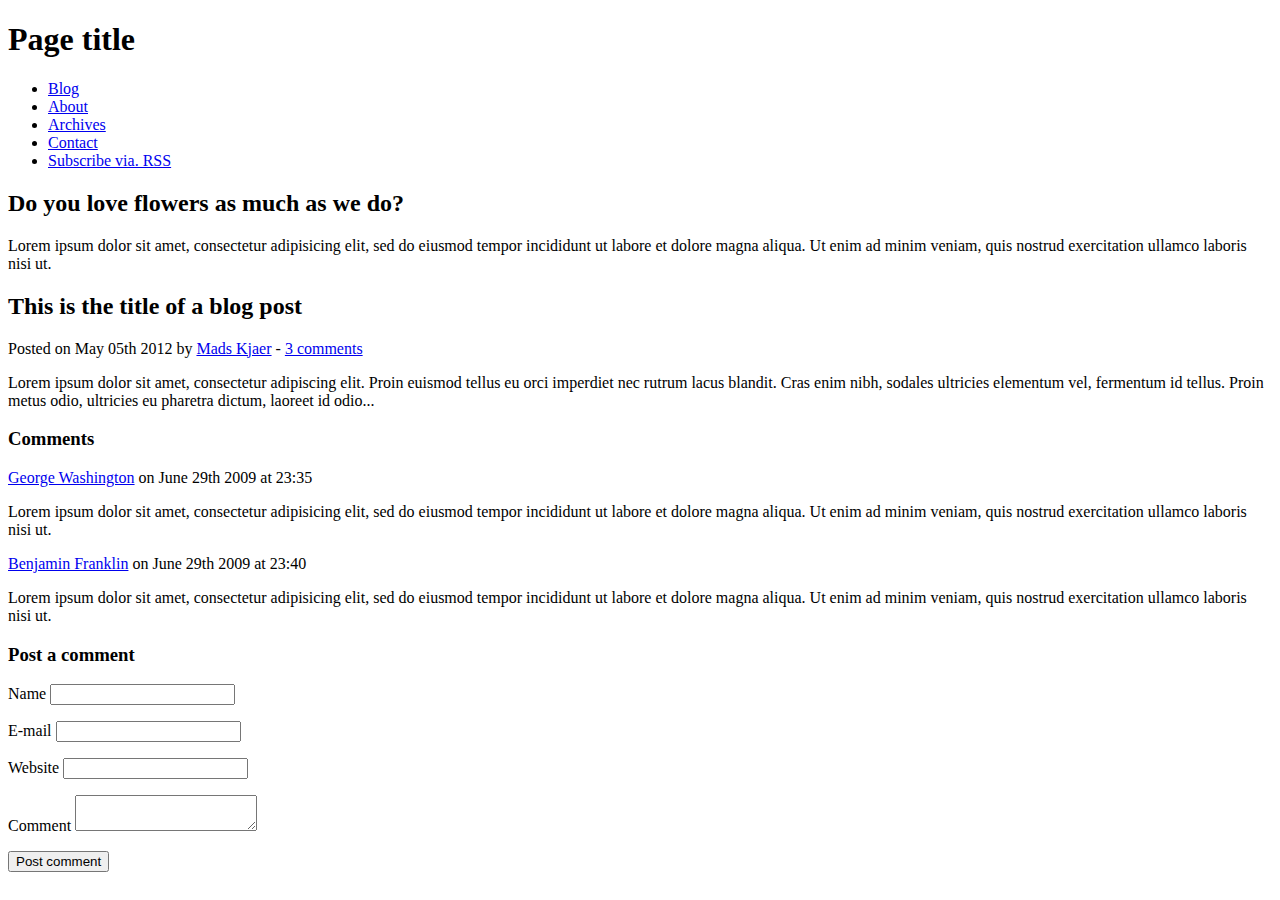
<file: blog/index.html>
<!doctype html>
<html>
<head>
	<title>Page title</title>
</head>
<body>
	<header>
		<h1>Page title</h1>
	</header>
	<nav>
		<!-- Navigation -->
		<ul>
			<li><a href="#">Blog</a></li>
			<li><a href="#">About</a></li>
			<li><a href="#">Archives</a></li>
			<li><a href="#">Contact</a></li>
			<li class="subscribe"><a href="#">Subscribe via. RSS</a></li>
		</ul>
	</nav>
	<section id="intro">
		<!-- Introduction -->
		<header>
			<h2>Do you love flowers as much as we do?</h2>
		</header>
		<p>Lorem ipsum dolor sit amet, consectetur adipisicing elit, sed do eiusmod tempor incididunt ut labore et dolore magna aliqua. Ut enim ad minim veniam, quis nostrud exercitation ullamco laboris nisi ut.</p>

	</section>
	<section>
		<!-- Main content area -->
		<article class="blogPost">
			<header>
				<h2>This is the title of a blog post</h2>
				<p>Posted on <time datetime="2012-05-29T23:31:45+03:00">May 05th 2012</time> by <a href="#">Mads Kjaer</a> - <a href="#comments">3 comments</a></p>
			</header>
			<p>Lorem ipsum dolor sit amet, consectetur adipiscing elit. Proin euismod tellus eu orci imperdiet nec rutrum lacus blandit. Cras enim nibh, sodales ultricies elementum vel, fermentum id tellus. Proin metus odio, ultricies eu pharetra dictum, laoreet id odio...</p>
		</article>
	</section>
	<section id="comments">
		<header>
			<h3>Comments</h3>
		</header>
		<article>
			<header>
				<a href="#">George Washington</a> on <time datetime="2009-06-29T23:35:20+01:00">June 29th 2009 at 23:35</time>
			</header>
			<p>Lorem ipsum dolor sit amet, consectetur adipisicing elit, sed do eiusmod tempor incididunt ut labore et dolore magna aliqua. Ut enim ad minim veniam, quis nostrud exercitation ullamco laboris nisi ut.</p>
		</article>
		<article>
			<header>
				<a href="#">Benjamin Franklin</a> on <time datetime="2009-06-29T23:40:09+01:00">June 29th 2009 at 23:40</time>
			</header>
			<p>Lorem ipsum dolor sit amet, consectetur adipisicing elit, sed do eiusmod tempor incididunt ut labore et dolore magna aliqua. Ut enim ad minim veniam, quis nostrud exercitation ullamco laboris nisi ut.</p>
		</article>
	</section>
	<aside>
		<!-- Sidebar -->
		<form action="#" method="post">
			<h3>Post a comment</h3>
			<p>
				<label for="name">Name</label>
				<input name="name" id="name" type="text" required />
			</p>
			<p>
				<label for="email">E-mail</label>
				<input name="email" id="email" type="email" required />
			</p>
			<p>
				<label for="website">Website</label>
				<input name="website" id="website" type="url" />
			</p>
			<p>
				<label for="comment">Comment</label>
				<textarea name="comment" id="comment" required></textarea>
			</p>
			<p><input type="submit" value="Post comment" /></p>
		</form>

	</aside>
	<footer>
		<!-- Footer -->
	</footer>

</body>
</html>
</file>
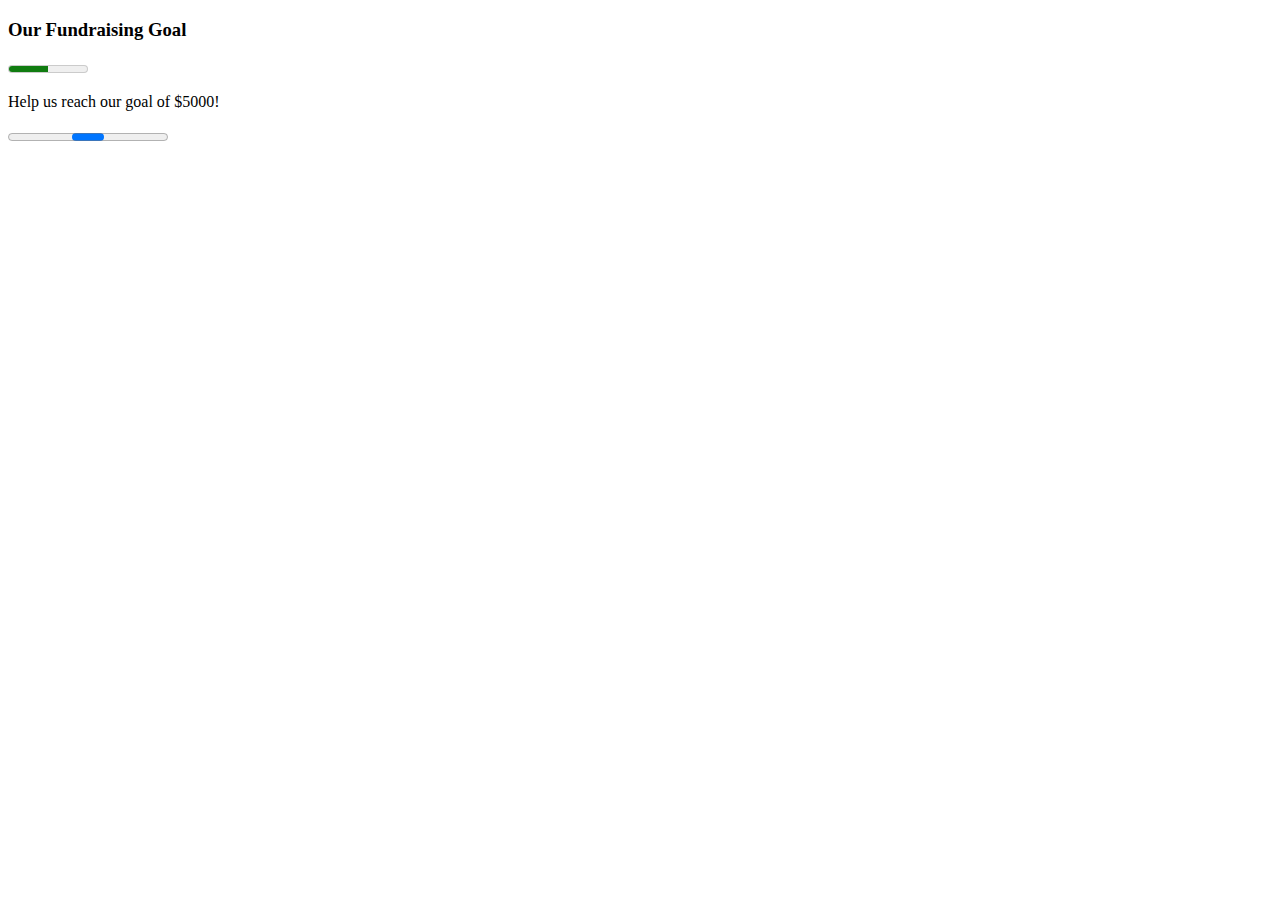
<file: meter.html>
<!doctype html>
<header>
</header>
<body>
<section id="pledge">
<header>
<h3>Our Fundraising Goal</h3>
</header>
<meter title="USD" id="pledge_goal"
value="2500" min="0" max="5000" >
$2500.00
</meter>
<p>Help us reach our goal of $5000!</p>
</section>
<progress id="progressbar" max=100><span>0</span>%</progress>
</body>
</file>
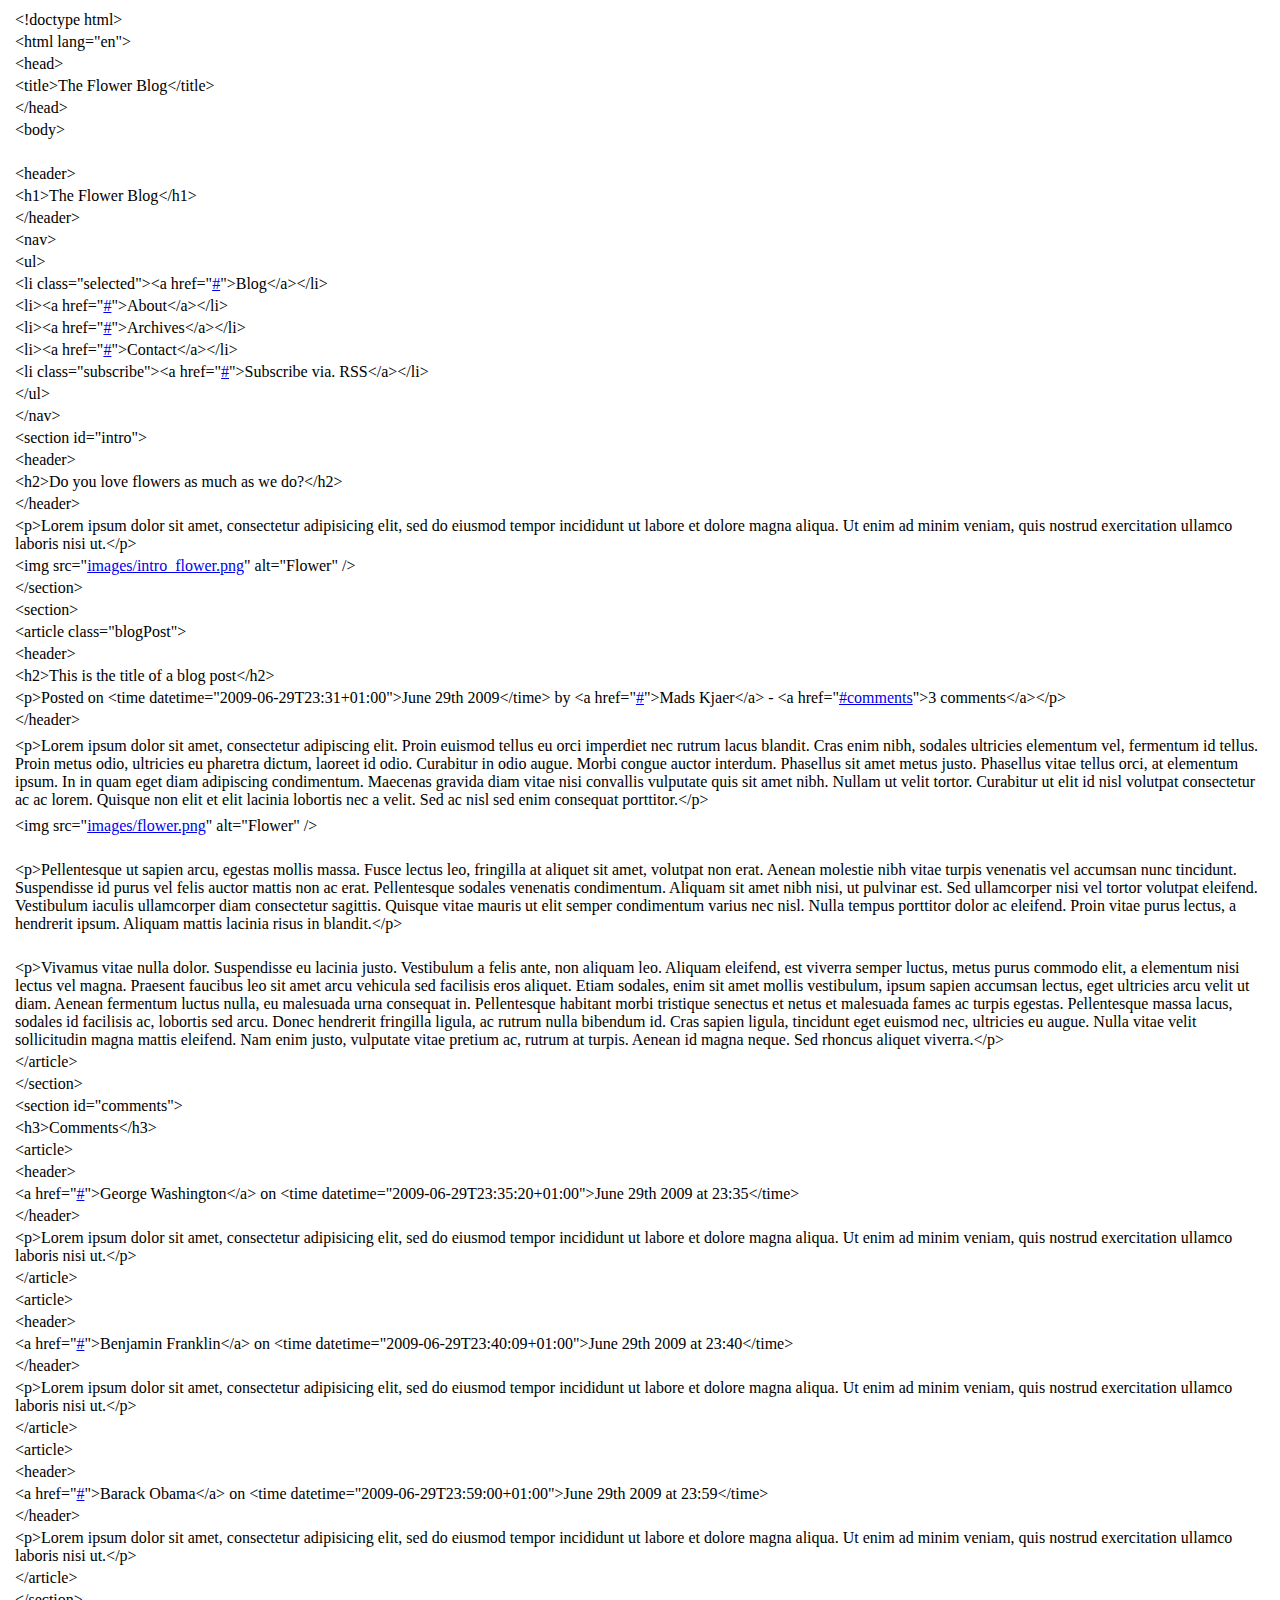
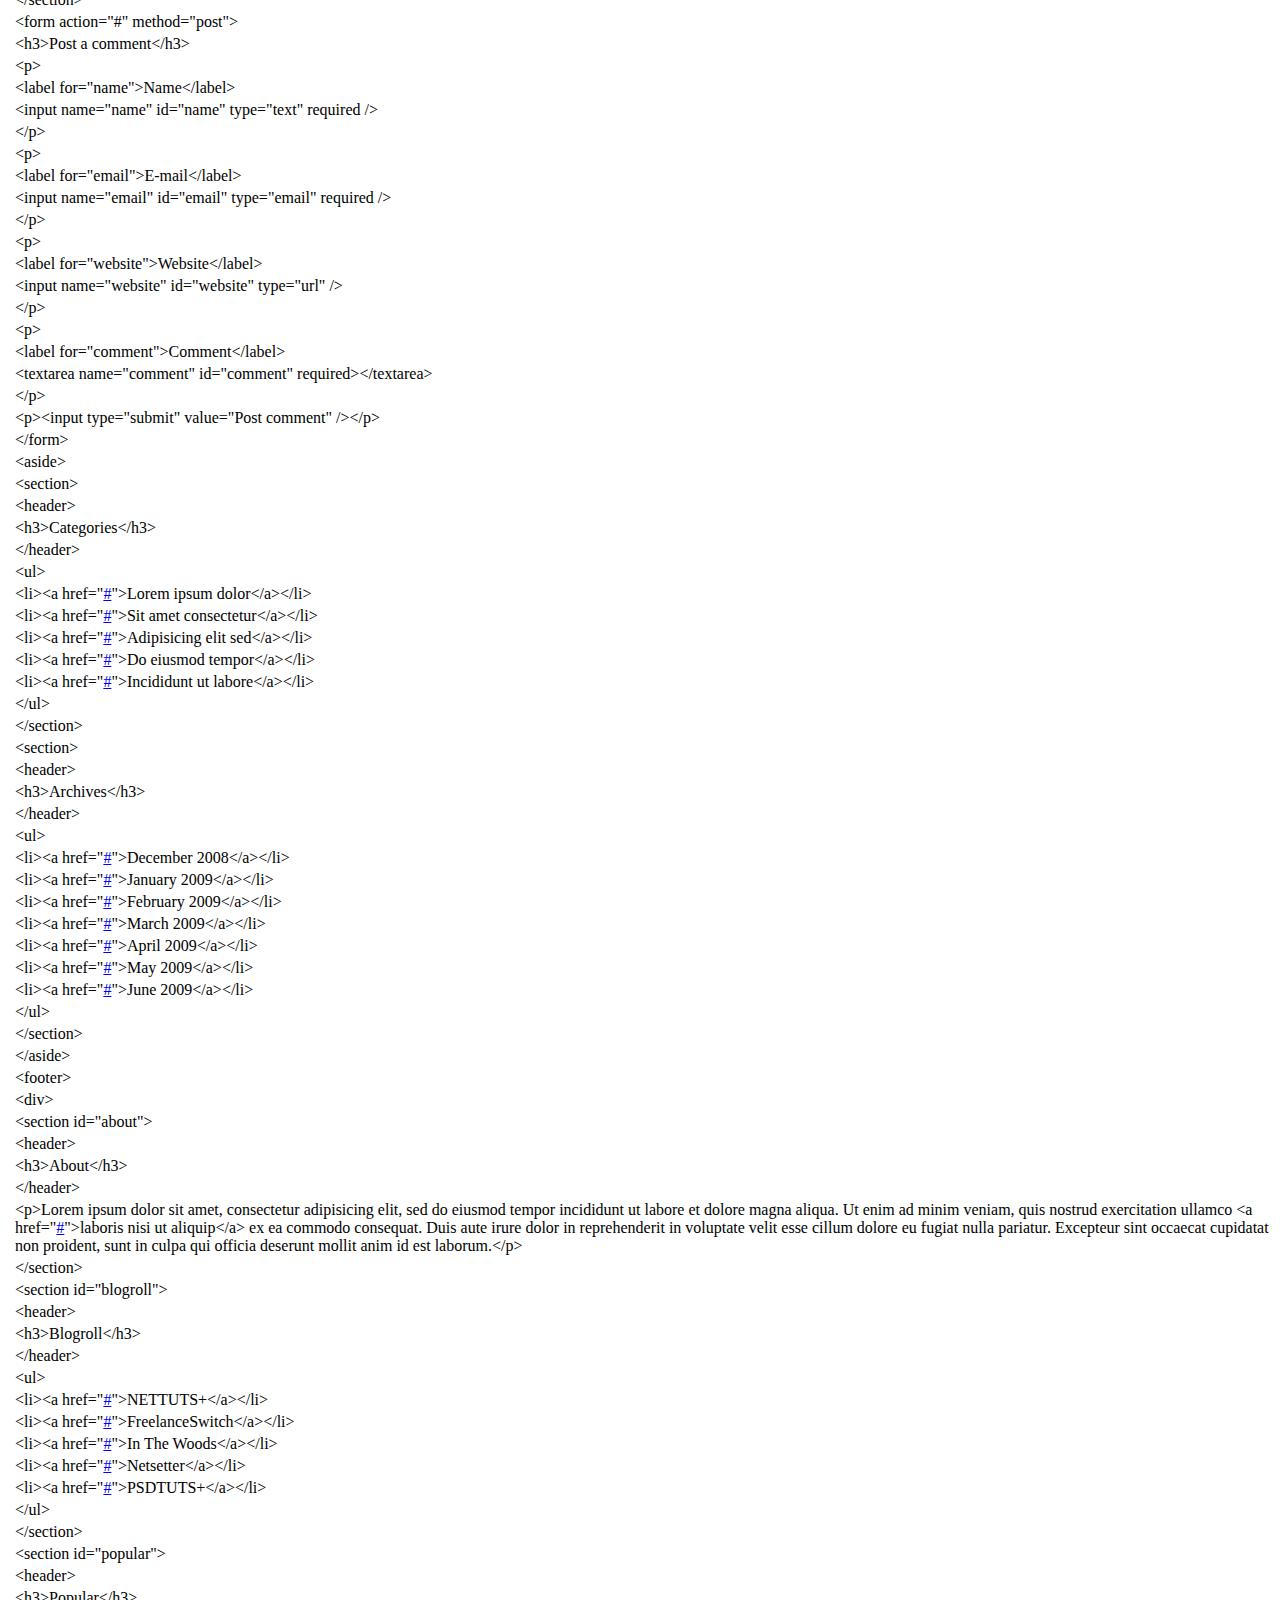
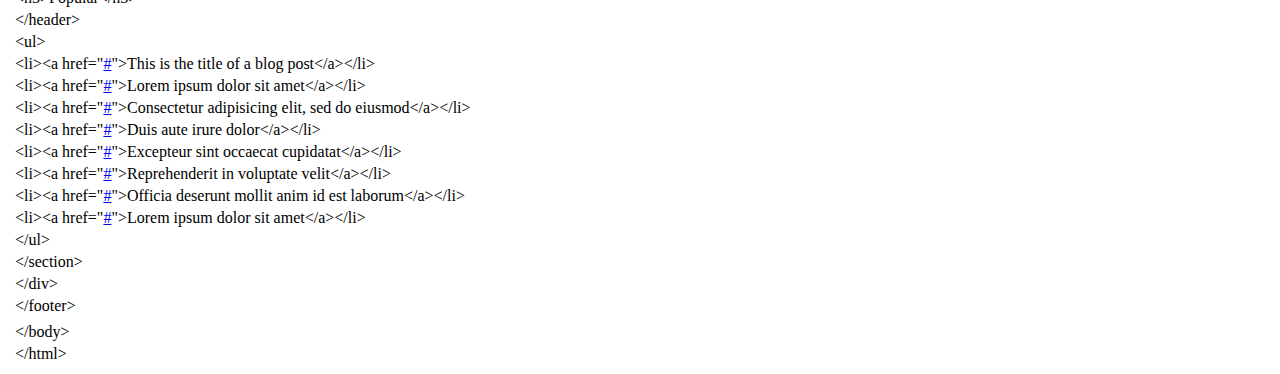
<file: blog/index-exemplo.html>
<!-- saved from url=(0064)http://d2o0t5hpnwv4c1.cloudfront.net/373_html5/markup/index.html -->
<html><body><div class="webkit-line-gutter-backdrop"></div><table><tbody><tr><td class="webkit-line-number"></td><td class="webkit-line-content"><span class="webkit-html-doctype">&lt;!doctype html&gt;</span></td></tr><tr><td class="webkit-line-number"></td><td class="webkit-line-content"><span class="webkit-html-tag">&lt;html <span class="webkit-html-attribute-name">lang</span>="<span class="webkit-html-attribute-value">en</span>"&gt;</span></td></tr><tr><td class="webkit-line-number"></td><td class="webkit-line-content"><span class="webkit-html-tag">&lt;head&gt;</span></td></tr><tr><td class="webkit-line-number"></td><td class="webkit-line-content">	<span class="webkit-html-tag">&lt;title&gt;</span>The Flower Blog&lt;/title&gt;<span class="webkit-html-tag"></span></td></tr><tr><td class="webkit-line-number"></td><td class="webkit-line-content"><span class="webkit-html-tag">&lt;/head&gt;</span></td></tr><tr><td class="webkit-line-number"></td><td class="webkit-line-content"><span class="webkit-html-tag">&lt;body&gt;</span></td></tr><tr><td class="webkit-line-number"></td><td class="webkit-line-content"><br></td></tr><tr><td class="webkit-line-number"></td><td class="webkit-line-content">	<span class="webkit-html-tag">&lt;header&gt;</span></td></tr><tr><td class="webkit-line-number"></td><td class="webkit-line-content">		<span class="webkit-html-tag">&lt;h1&gt;</span>The Flower Blog<span class="webkit-html-tag">&lt;/h1&gt;</span></td></tr><tr><td class="webkit-line-number"></td><td class="webkit-line-content">	<span class="webkit-html-tag">&lt;/header&gt;</span></td></tr><tr><td class="webkit-line-number"></td><td class="webkit-line-content">	<span class="webkit-html-tag">&lt;nav&gt;</span></td></tr><tr><td class="webkit-line-number"></td><td class="webkit-line-content">		<span class="webkit-html-tag">&lt;ul&gt;</span></td></tr><tr><td class="webkit-line-number"></td><td class="webkit-line-content">			<span class="webkit-html-tag">&lt;li <span class="webkit-html-attribute-name">class</span>="<span class="webkit-html-attribute-value">selected</span>"&gt;</span><span class="webkit-html-tag">&lt;a <span class="webkit-html-attribute-name">href</span>="<a class="webkit-html-attribute-value webkit-html-external-link" target="_blank" href="http://d2o0t5hpnwv4c1.cloudfront.net/373_html5/markup/index.html#">#</a>"&gt;</span>Blog<span class="webkit-html-tag">&lt;/a&gt;</span><span class="webkit-html-tag">&lt;/li&gt;</span></td></tr><tr><td class="webkit-line-number"></td><td class="webkit-line-content">			<span class="webkit-html-tag">&lt;li&gt;</span><span class="webkit-html-tag">&lt;a <span class="webkit-html-attribute-name">href</span>="<a class="webkit-html-attribute-value webkit-html-external-link" target="_blank" href="http://d2o0t5hpnwv4c1.cloudfront.net/373_html5/markup/index.html#">#</a>"&gt;</span>About<span class="webkit-html-tag">&lt;/a&gt;</span><span class="webkit-html-tag">&lt;/li&gt;</span></td></tr><tr><td class="webkit-line-number"></td><td class="webkit-line-content">			<span class="webkit-html-tag">&lt;li&gt;</span><span class="webkit-html-tag">&lt;a <span class="webkit-html-attribute-name">href</span>="<a class="webkit-html-attribute-value webkit-html-external-link" target="_blank" href="http://d2o0t5hpnwv4c1.cloudfront.net/373_html5/markup/index.html#">#</a>"&gt;</span>Archives<span class="webkit-html-tag">&lt;/a&gt;</span><span class="webkit-html-tag">&lt;/li&gt;</span></td></tr><tr><td class="webkit-line-number"></td><td class="webkit-line-content">			<span class="webkit-html-tag">&lt;li&gt;</span><span class="webkit-html-tag">&lt;a <span class="webkit-html-attribute-name">href</span>="<a class="webkit-html-attribute-value webkit-html-external-link" target="_blank" href="http://d2o0t5hpnwv4c1.cloudfront.net/373_html5/markup/index.html#">#</a>"&gt;</span>Contact<span class="webkit-html-tag">&lt;/a&gt;</span><span class="webkit-html-tag">&lt;/li&gt;</span></td></tr><tr><td class="webkit-line-number"></td><td class="webkit-line-content">			<span class="webkit-html-tag">&lt;li <span class="webkit-html-attribute-name">class</span>="<span class="webkit-html-attribute-value">subscribe</span>"&gt;</span><span class="webkit-html-tag">&lt;a <span class="webkit-html-attribute-name">href</span>="<a class="webkit-html-attribute-value webkit-html-external-link" target="_blank" href="http://d2o0t5hpnwv4c1.cloudfront.net/373_html5/markup/index.html#">#</a>"&gt;</span>Subscribe via. RSS<span class="webkit-html-tag">&lt;/a&gt;</span><span class="webkit-html-tag">&lt;/li&gt;</span></td></tr><tr><td class="webkit-line-number"></td><td class="webkit-line-content">		<span class="webkit-html-tag">&lt;/ul&gt;</span></td></tr><tr><td class="webkit-line-number"></td><td class="webkit-line-content">	<span class="webkit-html-tag">&lt;/nav&gt;</span></td></tr><tr><td class="webkit-line-number"></td><td class="webkit-line-content">	<span class="webkit-html-tag">&lt;section <span class="webkit-html-attribute-name">id</span>="<span class="webkit-html-attribute-value">intro</span>"&gt;</span></td></tr><tr><td class="webkit-line-number"></td><td class="webkit-line-content">		<span class="webkit-html-tag">&lt;header&gt;</span></td></tr><tr><td class="webkit-line-number"></td><td class="webkit-line-content">			<span class="webkit-html-tag">&lt;h2&gt;</span>Do you love flowers as much as we do?<span class="webkit-html-tag">&lt;/h2&gt;</span></td></tr><tr><td class="webkit-line-number"></td><td class="webkit-line-content">		<span class="webkit-html-tag">&lt;/header&gt;</span></td></tr><tr><td class="webkit-line-number"></td><td class="webkit-line-content">		<span class="webkit-html-tag">&lt;p&gt;</span>Lorem ipsum dolor sit amet, consectetur adipisicing elit, sed do eiusmod tempor incididunt ut labore et dolore magna aliqua. Ut enim ad minim veniam, quis nostrud exercitation ullamco laboris nisi ut.<span class="webkit-html-tag">&lt;/p&gt;</span></td></tr><tr><td class="webkit-line-number"></td><td class="webkit-line-content">		<span class="webkit-html-tag">&lt;img <span class="webkit-html-attribute-name">src</span>="<a class="webkit-html-attribute-value webkit-html-resource-link" target="_blank" href="http://d2o0t5hpnwv4c1.cloudfront.net/373_html5/markup/images/intro_flower.png">images/intro_flower.png</a>" <span class="webkit-html-attribute-name">alt</span>="<span class="webkit-html-attribute-value">Flower</span>" /&gt;</span></td></tr><tr><td class="webkit-line-number"></td><td class="webkit-line-content">	<span class="webkit-html-tag">&lt;/section&gt;</span></td></tr><tr><td class="webkit-line-number"></td><td class="webkit-line-content">	<span class="webkit-html-tag">&lt;section&gt;</span></td></tr><tr><td class="webkit-line-number"></td><td class="webkit-line-content">		<span class="webkit-html-tag">&lt;article <span class="webkit-html-attribute-name">class</span>="<span class="webkit-html-attribute-value">blogPost</span>"&gt;</span></td></tr><tr><td class="webkit-line-number"></td><td class="webkit-line-content">			<span class="webkit-html-tag">&lt;header&gt;</span></td></tr><tr><td class="webkit-line-number"></td><td class="webkit-line-content">				<span class="webkit-html-tag">&lt;h2&gt;</span>This is the title of a blog post<span class="webkit-html-tag">&lt;/h2&gt;</span></td></tr><tr><td class="webkit-line-number"></td><td class="webkit-line-content">				<span class="webkit-html-tag">&lt;p&gt;</span>Posted on <span class="webkit-html-tag">&lt;time <span class="webkit-html-attribute-name">datetime</span>="<span class="webkit-html-attribute-value">2009-06-29T23:31+01:00</span>"&gt;</span>June 29th 2009<span class="webkit-html-tag">&lt;/time&gt;</span> by <span class="webkit-html-tag">&lt;a <span class="webkit-html-attribute-name">href</span>="<a class="webkit-html-attribute-value webkit-html-external-link" target="_blank" href="http://d2o0t5hpnwv4c1.cloudfront.net/373_html5/markup/index.html#">#</a>"&gt;</span>Mads Kjaer<span class="webkit-html-tag">&lt;/a&gt;</span> - <span class="webkit-html-tag">&lt;a <span class="webkit-html-attribute-name">href</span>="<a class="webkit-html-attribute-value webkit-html-external-link" target="_blank" href="http://d2o0t5hpnwv4c1.cloudfront.net/373_html5/markup/index.html#comments">#comments</a>"&gt;</span>3 comments<span class="webkit-html-tag">&lt;/a&gt;</span><span class="webkit-html-tag">&lt;/p&gt;</span></td></tr><tr><td class="webkit-line-number"></td><td class="webkit-line-content">			<span class="webkit-html-tag">&lt;/header&gt;</span></td></tr><tr><td class="webkit-line-number"></td><td class="webkit-line-content">			</td></tr><tr><td class="webkit-line-number"></td><td class="webkit-line-content">			<span class="webkit-html-tag">&lt;p&gt;</span>Lorem ipsum dolor sit amet, consectetur adipiscing elit. Proin euismod tellus eu orci imperdiet nec rutrum lacus blandit. Cras enim nibh, sodales ultricies elementum vel, fermentum id tellus. Proin metus odio, ultricies eu pharetra dictum, laoreet id odio. Curabitur in odio augue. Morbi congue auctor interdum. Phasellus sit amet metus justo. Phasellus vitae tellus orci, at elementum ipsum. In in quam eget diam adipiscing condimentum. Maecenas gravida diam vitae nisi convallis vulputate quis sit amet nibh. Nullam ut velit tortor. Curabitur ut elit id nisl volutpat consectetur ac ac lorem. Quisque non elit et elit lacinia lobortis nec a velit. Sed ac nisl sed enim consequat porttitor.<span class="webkit-html-tag">&lt;/p&gt;</span></td></tr><tr><td class="webkit-line-number"></td><td class="webkit-line-content">					</td></tr><tr><td class="webkit-line-number"></td><td class="webkit-line-content">			<span class="webkit-html-tag">&lt;img <span class="webkit-html-attribute-name">src</span>="<a class="webkit-html-attribute-value webkit-html-resource-link" target="_blank" href="http://d2o0t5hpnwv4c1.cloudfront.net/373_html5/markup/images/flower.png">images/flower.png</a>" <span class="webkit-html-attribute-name">alt</span>="<span class="webkit-html-attribute-value">Flower</span>" /&gt;</span></td></tr><tr><td class="webkit-line-number"></td><td class="webkit-line-content"><br></td></tr><tr><td class="webkit-line-number"></td><td class="webkit-line-content">			<span class="webkit-html-tag">&lt;p&gt;</span>Pellentesque ut sapien arcu, egestas mollis massa. Fusce lectus leo, fringilla at aliquet sit amet, volutpat non erat. Aenean molestie nibh vitae turpis venenatis vel accumsan nunc tincidunt. Suspendisse id purus vel felis auctor mattis non ac erat. Pellentesque sodales venenatis condimentum. Aliquam sit amet nibh nisi, ut pulvinar est. Sed ullamcorper nisi vel tortor volutpat eleifend. Vestibulum iaculis ullamcorper diam consectetur sagittis. Quisque vitae mauris ut elit semper condimentum varius nec nisl. Nulla tempus porttitor dolor ac eleifend. Proin vitae purus lectus, a hendrerit ipsum. Aliquam mattis lacinia risus in blandit.<span class="webkit-html-tag">&lt;/p&gt;</span></td></tr><tr><td class="webkit-line-number"></td><td class="webkit-line-content"><br></td></tr><tr><td class="webkit-line-number"></td><td class="webkit-line-content">			<span class="webkit-html-tag">&lt;p&gt;</span>Vivamus vitae nulla dolor. Suspendisse eu lacinia justo. Vestibulum a felis ante, non aliquam leo. Aliquam eleifend, est viverra semper luctus, metus purus commodo elit, a elementum nisi lectus vel magna. Praesent faucibus leo sit amet arcu vehicula sed facilisis eros aliquet. Etiam sodales, enim sit amet mollis vestibulum, ipsum sapien accumsan lectus, eget ultricies arcu velit ut diam. Aenean fermentum luctus nulla, eu malesuada urna consequat in. Pellentesque habitant morbi tristique senectus et netus et malesuada fames ac turpis egestas. Pellentesque massa lacus, sodales id facilisis ac, lobortis sed arcu. Donec hendrerit fringilla ligula, ac rutrum nulla bibendum id. Cras sapien ligula, tincidunt eget euismod nec, ultricies eu augue. Nulla vitae velit sollicitudin magna mattis eleifend. Nam enim justo, vulputate vitae pretium ac, rutrum at turpis. Aenean id magna neque. Sed rhoncus aliquet viverra.<span class="webkit-html-tag">&lt;/p&gt;</span></td></tr><tr><td class="webkit-line-number"></td><td class="webkit-line-content">		<span class="webkit-html-tag">&lt;/article&gt;</span></td></tr><tr><td class="webkit-line-number"></td><td class="webkit-line-content">	<span class="webkit-html-tag">&lt;/section&gt;</span></td></tr><tr><td class="webkit-line-number"></td><td class="webkit-line-content">	<span class="webkit-html-tag">&lt;section <span class="webkit-html-attribute-name">id</span>="<span class="webkit-html-attribute-value">comments</span>"&gt;</span></td></tr><tr><td class="webkit-line-number"></td><td class="webkit-line-content">		<span class="webkit-html-tag">&lt;h3&gt;</span>Comments<span class="webkit-html-tag">&lt;/h3&gt;</span></td></tr><tr><td class="webkit-line-number"></td><td class="webkit-line-content">		<span class="webkit-html-tag">&lt;article&gt;</span></td></tr><tr><td class="webkit-line-number"></td><td class="webkit-line-content">			<span class="webkit-html-tag">&lt;header&gt;</span></td></tr><tr><td class="webkit-line-number"></td><td class="webkit-line-content">				<span class="webkit-html-tag">&lt;a <span class="webkit-html-attribute-name">href</span>="<a class="webkit-html-attribute-value webkit-html-external-link" target="_blank" href="http://d2o0t5hpnwv4c1.cloudfront.net/373_html5/markup/index.html#">#</a>"&gt;</span>George Washington<span class="webkit-html-tag">&lt;/a&gt;</span> on <span class="webkit-html-tag">&lt;time <span class="webkit-html-attribute-name">datetime</span>="<span class="webkit-html-attribute-value">2009-06-29T23:35:20+01:00</span>"&gt;</span>June 29th 2009 at 23:35<span class="webkit-html-tag">&lt;/time&gt;</span></td></tr><tr><td class="webkit-line-number"></td><td class="webkit-line-content">			<span class="webkit-html-tag">&lt;/header&gt;</span></td></tr><tr><td class="webkit-line-number"></td><td class="webkit-line-content">			<span class="webkit-html-tag">&lt;p&gt;</span>Lorem ipsum dolor sit amet, consectetur adipisicing elit, sed do eiusmod tempor incididunt ut labore et dolore magna aliqua. Ut enim ad minim veniam, quis nostrud exercitation ullamco laboris nisi ut.<span class="webkit-html-tag">&lt;/p&gt;</span></td></tr><tr><td class="webkit-line-number"></td><td class="webkit-line-content">		<span class="webkit-html-tag">&lt;/article&gt;</span></td></tr><tr><td class="webkit-line-number"></td><td class="webkit-line-content">		<span class="webkit-html-tag">&lt;article&gt;</span></td></tr><tr><td class="webkit-line-number"></td><td class="webkit-line-content">			<span class="webkit-html-tag">&lt;header&gt;</span></td></tr><tr><td class="webkit-line-number"></td><td class="webkit-line-content">				<span class="webkit-html-tag">&lt;a <span class="webkit-html-attribute-name">href</span>="<a class="webkit-html-attribute-value webkit-html-external-link" target="_blank" href="http://d2o0t5hpnwv4c1.cloudfront.net/373_html5/markup/index.html#">#</a>"&gt;</span>Benjamin Franklin<span class="webkit-html-tag">&lt;/a&gt;</span> on <span class="webkit-html-tag">&lt;time <span class="webkit-html-attribute-name">datetime</span>="<span class="webkit-html-attribute-value">2009-06-29T23:40:09+01:00</span>"&gt;</span>June 29th 2009 at 23:40<span class="webkit-html-tag">&lt;/time&gt;</span></td></tr><tr><td class="webkit-line-number"></td><td class="webkit-line-content">			<span class="webkit-html-tag">&lt;/header&gt;</span></td></tr><tr><td class="webkit-line-number"></td><td class="webkit-line-content">			<span class="webkit-html-tag">&lt;p&gt;</span>Lorem ipsum dolor sit amet, consectetur adipisicing elit, sed do eiusmod tempor incididunt ut labore et dolore magna aliqua. Ut enim ad minim veniam, quis nostrud exercitation ullamco laboris nisi ut.<span class="webkit-html-tag">&lt;/p&gt;</span></td></tr><tr><td class="webkit-line-number"></td><td class="webkit-line-content">		<span class="webkit-html-tag">&lt;/article&gt;</span></td></tr><tr><td class="webkit-line-number"></td><td class="webkit-line-content">		<span class="webkit-html-tag">&lt;article&gt;</span></td></tr><tr><td class="webkit-line-number"></td><td class="webkit-line-content">			<span class="webkit-html-tag">&lt;header&gt;</span></td></tr><tr><td class="webkit-line-number"></td><td class="webkit-line-content">				<span class="webkit-html-tag">&lt;a <span class="webkit-html-attribute-name">href</span>="<a class="webkit-html-attribute-value webkit-html-external-link" target="_blank" href="http://d2o0t5hpnwv4c1.cloudfront.net/373_html5/markup/index.html#">#</a>"&gt;</span>Barack Obama<span class="webkit-html-tag">&lt;/a&gt;</span> on <span class="webkit-html-tag">&lt;time <span class="webkit-html-attribute-name">datetime</span>="<span class="webkit-html-attribute-value">2009-06-29T23:59:00+01:00</span>"&gt;</span>June 29th 2009 at 23:59<span class="webkit-html-tag">&lt;/time&gt;</span></td></tr><tr><td class="webkit-line-number"></td><td class="webkit-line-content">			<span class="webkit-html-tag">&lt;/header&gt;</span></td></tr><tr><td class="webkit-line-number"></td><td class="webkit-line-content">			<span class="webkit-html-tag">&lt;p&gt;</span>Lorem ipsum dolor sit amet, consectetur adipisicing elit, sed do eiusmod tempor incididunt ut labore et dolore magna aliqua. Ut enim ad minim veniam, quis nostrud exercitation ullamco laboris nisi ut.<span class="webkit-html-tag">&lt;/p&gt;</span></td></tr><tr><td class="webkit-line-number"></td><td class="webkit-line-content">		<span class="webkit-html-tag">&lt;/article&gt;</span></td></tr><tr><td class="webkit-line-number"></td><td class="webkit-line-content">	<span class="webkit-html-tag">&lt;/section&gt;</span></td></tr><tr><td class="webkit-line-number"></td><td class="webkit-line-content">	<span class="webkit-html-tag">&lt;form <span class="webkit-html-attribute-name">action</span>="<span class="webkit-html-attribute-value">#</span>" <span class="webkit-html-attribute-name">method</span>="<span class="webkit-html-attribute-value">post</span>"&gt;</span></td></tr><tr><td class="webkit-line-number"></td><td class="webkit-line-content">		<span class="webkit-html-tag">&lt;h3&gt;</span>Post a comment<span class="webkit-html-tag">&lt;/h3&gt;</span></td></tr><tr><td class="webkit-line-number"></td><td class="webkit-line-content">		<span class="webkit-html-tag">&lt;p&gt;</span></td></tr><tr><td class="webkit-line-number"></td><td class="webkit-line-content">			<span class="webkit-html-tag">&lt;label <span class="webkit-html-attribute-name">for</span>="<span class="webkit-html-attribute-value">name</span>"&gt;</span>Name<span class="webkit-html-tag">&lt;/label&gt;</span></td></tr><tr><td class="webkit-line-number"></td><td class="webkit-line-content">			<span class="webkit-html-tag">&lt;input <span class="webkit-html-attribute-name">name</span>="<span class="webkit-html-attribute-value">name</span>" <span class="webkit-html-attribute-name">id</span>="<span class="webkit-html-attribute-value">name</span>" <span class="webkit-html-attribute-name">type</span>="<span class="webkit-html-attribute-value">text</span>" <span class="webkit-html-attribute-name">required</span> /&gt;</span></td></tr><tr><td class="webkit-line-number"></td><td class="webkit-line-content">		<span class="webkit-html-tag">&lt;/p&gt;</span></td></tr><tr><td class="webkit-line-number"></td><td class="webkit-line-content">		<span class="webkit-html-tag">&lt;p&gt;</span></td></tr><tr><td class="webkit-line-number"></td><td class="webkit-line-content">			<span class="webkit-html-tag">&lt;label <span class="webkit-html-attribute-name">for</span>="<span class="webkit-html-attribute-value">email</span>"&gt;</span>E-mail<span class="webkit-html-tag">&lt;/label&gt;</span></td></tr><tr><td class="webkit-line-number"></td><td class="webkit-line-content">			<span class="webkit-html-tag">&lt;input <span class="webkit-html-attribute-name">name</span>="<span class="webkit-html-attribute-value">email</span>" <span class="webkit-html-attribute-name">id</span>="<span class="webkit-html-attribute-value">email</span>" <span class="webkit-html-attribute-name">type</span>="<span class="webkit-html-attribute-value">email</span>" <span class="webkit-html-attribute-name">required</span> /&gt;</span></td></tr><tr><td class="webkit-line-number"></td><td class="webkit-line-content">		<span class="webkit-html-tag">&lt;/p&gt;</span></td></tr><tr><td class="webkit-line-number"></td><td class="webkit-line-content">		<span class="webkit-html-tag">&lt;p&gt;</span></td></tr><tr><td class="webkit-line-number"></td><td class="webkit-line-content">			<span class="webkit-html-tag">&lt;label <span class="webkit-html-attribute-name">for</span>="<span class="webkit-html-attribute-value">website</span>"&gt;</span>Website<span class="webkit-html-tag">&lt;/label&gt;</span></td></tr><tr><td class="webkit-line-number"></td><td class="webkit-line-content">			<span class="webkit-html-tag">&lt;input <span class="webkit-html-attribute-name">name</span>="<span class="webkit-html-attribute-value">website</span>" <span class="webkit-html-attribute-name">id</span>="<span class="webkit-html-attribute-value">website</span>" <span class="webkit-html-attribute-name">type</span>="<span class="webkit-html-attribute-value">url</span>" /&gt;</span></td></tr><tr><td class="webkit-line-number"></td><td class="webkit-line-content">		<span class="webkit-html-tag">&lt;/p&gt;</span></td></tr><tr><td class="webkit-line-number"></td><td class="webkit-line-content">		<span class="webkit-html-tag">&lt;p&gt;</span></td></tr><tr><td class="webkit-line-number"></td><td class="webkit-line-content">			<span class="webkit-html-tag">&lt;label <span class="webkit-html-attribute-name">for</span>="<span class="webkit-html-attribute-value">comment</span>"&gt;</span>Comment<span class="webkit-html-tag">&lt;/label&gt;</span></td></tr><tr><td class="webkit-line-number"></td><td class="webkit-line-content">			<span class="webkit-html-tag">&lt;textarea <span class="webkit-html-attribute-name">name</span>="<span class="webkit-html-attribute-value">comment</span>" <span class="webkit-html-attribute-name">id</span>="<span class="webkit-html-attribute-value">comment</span>" <span class="webkit-html-attribute-name">required</span>&gt;</span><span class="webkit-html-tag">&lt;/textarea&gt;</span></td></tr><tr><td class="webkit-line-number"></td><td class="webkit-line-content">		<span class="webkit-html-tag">&lt;/p&gt;</span></td></tr><tr><td class="webkit-line-number"></td><td class="webkit-line-content">		<span class="webkit-html-tag">&lt;p&gt;</span><span class="webkit-html-tag">&lt;input <span class="webkit-html-attribute-name">type</span>="<span class="webkit-html-attribute-value">submit</span>" <span class="webkit-html-attribute-name">value</span>="<span class="webkit-html-attribute-value">Post comment</span>" /&gt;</span><span class="webkit-html-tag">&lt;/p&gt;</span></td></tr><tr><td class="webkit-line-number"></td><td class="webkit-line-content">	<span class="webkit-html-tag">&lt;/form&gt;</span></td></tr><tr><td class="webkit-line-number"></td><td class="webkit-line-content">	<span class="webkit-html-tag">&lt;aside&gt;</span></td></tr><tr><td class="webkit-line-number"></td><td class="webkit-line-content">		<span class="webkit-html-tag">&lt;section&gt;</span></td></tr><tr><td class="webkit-line-number"></td><td class="webkit-line-content">			<span class="webkit-html-tag">&lt;header&gt;</span></td></tr><tr><td class="webkit-line-number"></td><td class="webkit-line-content">				<span class="webkit-html-tag">&lt;h3&gt;</span>Categories<span class="webkit-html-tag">&lt;/h3&gt;</span></td></tr><tr><td class="webkit-line-number"></td><td class="webkit-line-content">			<span class="webkit-html-tag">&lt;/header&gt;</span></td></tr><tr><td class="webkit-line-number"></td><td class="webkit-line-content">			<span class="webkit-html-tag">&lt;ul&gt;</span></td></tr><tr><td class="webkit-line-number"></td><td class="webkit-line-content">				<span class="webkit-html-tag">&lt;li&gt;</span><span class="webkit-html-tag">&lt;a <span class="webkit-html-attribute-name">href</span>="<a class="webkit-html-attribute-value webkit-html-external-link" target="_blank" href="http://d2o0t5hpnwv4c1.cloudfront.net/373_html5/markup/index.html#">#</a>"&gt;</span>Lorem ipsum dolor<span class="webkit-html-tag">&lt;/a&gt;</span><span class="webkit-html-tag">&lt;/li&gt;</span></td></tr><tr><td class="webkit-line-number"></td><td class="webkit-line-content">				<span class="webkit-html-tag">&lt;li&gt;</span><span class="webkit-html-tag">&lt;a <span class="webkit-html-attribute-name">href</span>="<a class="webkit-html-attribute-value webkit-html-external-link" target="_blank" href="http://d2o0t5hpnwv4c1.cloudfront.net/373_html5/markup/index.html#">#</a>"&gt;</span>Sit amet consectetur<span class="webkit-html-tag">&lt;/a&gt;</span><span class="webkit-html-tag">&lt;/li&gt;</span></td></tr><tr><td class="webkit-line-number"></td><td class="webkit-line-content">				<span class="webkit-html-tag">&lt;li&gt;</span><span class="webkit-html-tag">&lt;a <span class="webkit-html-attribute-name">href</span>="<a class="webkit-html-attribute-value webkit-html-external-link" target="_blank" href="http://d2o0t5hpnwv4c1.cloudfront.net/373_html5/markup/index.html#">#</a>"&gt;</span>Adipisicing elit sed<span class="webkit-html-tag">&lt;/a&gt;</span><span class="webkit-html-tag">&lt;/li&gt;</span></td></tr><tr><td class="webkit-line-number"></td><td class="webkit-line-content">				<span class="webkit-html-tag">&lt;li&gt;</span><span class="webkit-html-tag">&lt;a <span class="webkit-html-attribute-name">href</span>="<a class="webkit-html-attribute-value webkit-html-external-link" target="_blank" href="http://d2o0t5hpnwv4c1.cloudfront.net/373_html5/markup/index.html#">#</a>"&gt;</span>Do eiusmod tempor<span class="webkit-html-tag">&lt;/a&gt;</span><span class="webkit-html-tag">&lt;/li&gt;</span></td></tr><tr><td class="webkit-line-number"></td><td class="webkit-line-content">				<span class="webkit-html-tag">&lt;li&gt;</span><span class="webkit-html-tag">&lt;a <span class="webkit-html-attribute-name">href</span>="<a class="webkit-html-attribute-value webkit-html-external-link" target="_blank" href="http://d2o0t5hpnwv4c1.cloudfront.net/373_html5/markup/index.html#">#</a>"&gt;</span>Incididunt ut labore<span class="webkit-html-tag">&lt;/a&gt;</span><span class="webkit-html-tag">&lt;/li&gt;</span></td></tr><tr><td class="webkit-line-number"></td><td class="webkit-line-content">			<span class="webkit-html-tag">&lt;/ul&gt;</span></td></tr><tr><td class="webkit-line-number"></td><td class="webkit-line-content">		<span class="webkit-html-tag">&lt;/section&gt;</span></td></tr><tr><td class="webkit-line-number"></td><td class="webkit-line-content">		<span class="webkit-html-tag">&lt;section&gt;</span></td></tr><tr><td class="webkit-line-number"></td><td class="webkit-line-content">			<span class="webkit-html-tag">&lt;header&gt;</span></td></tr><tr><td class="webkit-line-number"></td><td class="webkit-line-content">				<span class="webkit-html-tag">&lt;h3&gt;</span>Archives<span class="webkit-html-tag">&lt;/h3&gt;</span></td></tr><tr><td class="webkit-line-number"></td><td class="webkit-line-content">			<span class="webkit-html-tag">&lt;/header&gt;</span></td></tr><tr><td class="webkit-line-number"></td><td class="webkit-line-content">			<span class="webkit-html-tag">&lt;ul&gt;</span></td></tr><tr><td class="webkit-line-number"></td><td class="webkit-line-content">				<span class="webkit-html-tag">&lt;li&gt;</span><span class="webkit-html-tag">&lt;a <span class="webkit-html-attribute-name">href</span>="<a class="webkit-html-attribute-value webkit-html-external-link" target="_blank" href="http://d2o0t5hpnwv4c1.cloudfront.net/373_html5/markup/index.html#">#</a>"&gt;</span>December 2008<span class="webkit-html-tag">&lt;/a&gt;</span><span class="webkit-html-tag">&lt;/li&gt;</span></td></tr><tr><td class="webkit-line-number"></td><td class="webkit-line-content">				<span class="webkit-html-tag">&lt;li&gt;</span><span class="webkit-html-tag">&lt;a <span class="webkit-html-attribute-name">href</span>="<a class="webkit-html-attribute-value webkit-html-external-link" target="_blank" href="http://d2o0t5hpnwv4c1.cloudfront.net/373_html5/markup/index.html#">#</a>"&gt;</span>January 2009<span class="webkit-html-tag">&lt;/a&gt;</span><span class="webkit-html-tag">&lt;/li&gt;</span></td></tr><tr><td class="webkit-line-number"></td><td class="webkit-line-content">				<span class="webkit-html-tag">&lt;li&gt;</span><span class="webkit-html-tag">&lt;a <span class="webkit-html-attribute-name">href</span>="<a class="webkit-html-attribute-value webkit-html-external-link" target="_blank" href="http://d2o0t5hpnwv4c1.cloudfront.net/373_html5/markup/index.html#">#</a>"&gt;</span>February 2009<span class="webkit-html-tag">&lt;/a&gt;</span><span class="webkit-html-tag">&lt;/li&gt;</span></td></tr><tr><td class="webkit-line-number"></td><td class="webkit-line-content">				<span class="webkit-html-tag">&lt;li&gt;</span><span class="webkit-html-tag">&lt;a <span class="webkit-html-attribute-name">href</span>="<a class="webkit-html-attribute-value webkit-html-external-link" target="_blank" href="http://d2o0t5hpnwv4c1.cloudfront.net/373_html5/markup/index.html#">#</a>"&gt;</span>March 2009<span class="webkit-html-tag">&lt;/a&gt;</span><span class="webkit-html-tag">&lt;/li&gt;</span></td></tr><tr><td class="webkit-line-number"></td><td class="webkit-line-content">				<span class="webkit-html-tag">&lt;li&gt;</span><span class="webkit-html-tag">&lt;a <span class="webkit-html-attribute-name">href</span>="<a class="webkit-html-attribute-value webkit-html-external-link" target="_blank" href="http://d2o0t5hpnwv4c1.cloudfront.net/373_html5/markup/index.html#">#</a>"&gt;</span>April 2009<span class="webkit-html-tag">&lt;/a&gt;</span><span class="webkit-html-tag">&lt;/li&gt;</span></td></tr><tr><td class="webkit-line-number"></td><td class="webkit-line-content">				<span class="webkit-html-tag">&lt;li&gt;</span><span class="webkit-html-tag">&lt;a <span class="webkit-html-attribute-name">href</span>="<a class="webkit-html-attribute-value webkit-html-external-link" target="_blank" href="http://d2o0t5hpnwv4c1.cloudfront.net/373_html5/markup/index.html#">#</a>"&gt;</span>May 2009<span class="webkit-html-tag">&lt;/a&gt;</span><span class="webkit-html-tag">&lt;/li&gt;</span></td></tr><tr><td class="webkit-line-number"></td><td class="webkit-line-content">				<span class="webkit-html-tag">&lt;li&gt;</span><span class="webkit-html-tag">&lt;a <span class="webkit-html-attribute-name">href</span>="<a class="webkit-html-attribute-value webkit-html-external-link" target="_blank" href="http://d2o0t5hpnwv4c1.cloudfront.net/373_html5/markup/index.html#">#</a>"&gt;</span>June 2009<span class="webkit-html-tag">&lt;/a&gt;</span><span class="webkit-html-tag">&lt;/li&gt;</span></td></tr><tr><td class="webkit-line-number"></td><td class="webkit-line-content">			<span class="webkit-html-tag">&lt;/ul&gt;</span></td></tr><tr><td class="webkit-line-number"></td><td class="webkit-line-content">		<span class="webkit-html-tag">&lt;/section&gt;</span></td></tr><tr><td class="webkit-line-number"></td><td class="webkit-line-content">	<span class="webkit-html-tag">&lt;/aside&gt;</span></td></tr><tr><td class="webkit-line-number"></td><td class="webkit-line-content">	<span class="webkit-html-tag">&lt;footer&gt;</span></td></tr><tr><td class="webkit-line-number"></td><td class="webkit-line-content">		<span class="webkit-html-tag">&lt;div&gt;</span></td></tr><tr><td class="webkit-line-number"></td><td class="webkit-line-content">			<span class="webkit-html-tag">&lt;section <span class="webkit-html-attribute-name">id</span>="<span class="webkit-html-attribute-value">about</span>"&gt;</span></td></tr><tr><td class="webkit-line-number"></td><td class="webkit-line-content">				<span class="webkit-html-tag">&lt;header&gt;</span></td></tr><tr><td class="webkit-line-number"></td><td class="webkit-line-content">					<span class="webkit-html-tag">&lt;h3&gt;</span>About<span class="webkit-html-tag">&lt;/h3&gt;</span></td></tr><tr><td class="webkit-line-number"></td><td class="webkit-line-content">				<span class="webkit-html-tag">&lt;/header&gt;</span></td></tr><tr><td class="webkit-line-number"></td><td class="webkit-line-content">				<span class="webkit-html-tag">&lt;p&gt;</span>Lorem ipsum dolor sit amet, consectetur adipisicing elit, sed do eiusmod tempor incididunt ut labore et dolore magna aliqua. Ut enim ad minim veniam, quis nostrud exercitation ullamco <span class="webkit-html-tag">&lt;a <span class="webkit-html-attribute-name">href</span>="<a class="webkit-html-attribute-value webkit-html-external-link" target="_blank" href="http://d2o0t5hpnwv4c1.cloudfront.net/373_html5/markup/index.html#">#</a>"&gt;</span>laboris nisi ut aliquip<span class="webkit-html-tag">&lt;/a&gt;</span> ex ea commodo consequat. Duis aute irure dolor in reprehenderit in voluptate velit esse cillum dolore eu fugiat nulla pariatur. Excepteur sint occaecat cupidatat non proident, sunt in culpa qui officia deserunt mollit anim id est laborum.<span class="webkit-html-tag">&lt;/p&gt;</span></td></tr><tr><td class="webkit-line-number"></td><td class="webkit-line-content">			<span class="webkit-html-tag">&lt;/section&gt;</span></td></tr><tr><td class="webkit-line-number"></td><td class="webkit-line-content">			<span class="webkit-html-tag">&lt;section <span class="webkit-html-attribute-name">id</span>="<span class="webkit-html-attribute-value">blogroll</span>"&gt;</span></td></tr><tr><td class="webkit-line-number"></td><td class="webkit-line-content">				<span class="webkit-html-tag">&lt;header&gt;</span></td></tr><tr><td class="webkit-line-number"></td><td class="webkit-line-content">					<span class="webkit-html-tag">&lt;h3&gt;</span>Blogroll<span class="webkit-html-tag">&lt;/h3&gt;</span></td></tr><tr><td class="webkit-line-number"></td><td class="webkit-line-content">				<span class="webkit-html-tag">&lt;/header&gt;</span></td></tr><tr><td class="webkit-line-number"></td><td class="webkit-line-content">				<span class="webkit-html-tag">&lt;ul&gt;</span></td></tr><tr><td class="webkit-line-number"></td><td class="webkit-line-content">					<span class="webkit-html-tag">&lt;li&gt;</span><span class="webkit-html-tag">&lt;a <span class="webkit-html-attribute-name">href</span>="<a class="webkit-html-attribute-value webkit-html-external-link" target="_blank" href="http://d2o0t5hpnwv4c1.cloudfront.net/373_html5/markup/index.html#">#</a>"&gt;</span>NETTUTS+<span class="webkit-html-tag">&lt;/a&gt;</span><span class="webkit-html-tag">&lt;/li&gt;</span></td></tr><tr><td class="webkit-line-number"></td><td class="webkit-line-content">					<span class="webkit-html-tag">&lt;li&gt;</span><span class="webkit-html-tag">&lt;a <span class="webkit-html-attribute-name">href</span>="<a class="webkit-html-attribute-value webkit-html-external-link" target="_blank" href="http://d2o0t5hpnwv4c1.cloudfront.net/373_html5/markup/index.html#">#</a>"&gt;</span>FreelanceSwitch<span class="webkit-html-tag">&lt;/a&gt;</span><span class="webkit-html-tag">&lt;/li&gt;</span></td></tr><tr><td class="webkit-line-number"></td><td class="webkit-line-content">					<span class="webkit-html-tag">&lt;li&gt;</span><span class="webkit-html-tag">&lt;a <span class="webkit-html-attribute-name">href</span>="<a class="webkit-html-attribute-value webkit-html-external-link" target="_blank" href="http://d2o0t5hpnwv4c1.cloudfront.net/373_html5/markup/index.html#">#</a>"&gt;</span>In The Woods<span class="webkit-html-tag">&lt;/a&gt;</span><span class="webkit-html-tag">&lt;/li&gt;</span></td></tr><tr><td class="webkit-line-number"></td><td class="webkit-line-content">					<span class="webkit-html-tag">&lt;li&gt;</span><span class="webkit-html-tag">&lt;a <span class="webkit-html-attribute-name">href</span>="<a class="webkit-html-attribute-value webkit-html-external-link" target="_blank" href="http://d2o0t5hpnwv4c1.cloudfront.net/373_html5/markup/index.html#">#</a>"&gt;</span>Netsetter<span class="webkit-html-tag">&lt;/a&gt;</span><span class="webkit-html-tag">&lt;/li&gt;</span></td></tr><tr><td class="webkit-line-number"></td><td class="webkit-line-content">					<span class="webkit-html-tag">&lt;li&gt;</span><span class="webkit-html-tag">&lt;a <span class="webkit-html-attribute-name">href</span>="<a class="webkit-html-attribute-value webkit-html-external-link" target="_blank" href="http://d2o0t5hpnwv4c1.cloudfront.net/373_html5/markup/index.html#">#</a>"&gt;</span>PSDTUTS+<span class="webkit-html-tag">&lt;/a&gt;</span><span class="webkit-html-tag">&lt;/li&gt;</span></td></tr><tr><td class="webkit-line-number"></td><td class="webkit-line-content">				<span class="webkit-html-tag">&lt;/ul&gt;</span></td></tr><tr><td class="webkit-line-number"></td><td class="webkit-line-content">			<span class="webkit-html-tag">&lt;/section&gt;</span></td></tr><tr><td class="webkit-line-number"></td><td class="webkit-line-content">			<span class="webkit-html-tag">&lt;section <span class="webkit-html-attribute-name">id</span>="<span class="webkit-html-attribute-value">popular</span>"&gt;</span></td></tr><tr><td class="webkit-line-number"></td><td class="webkit-line-content">				<span class="webkit-html-tag">&lt;header&gt;</span></td></tr><tr><td class="webkit-line-number"></td><td class="webkit-line-content">					<span class="webkit-html-tag">&lt;h3&gt;</span>Popular<span class="webkit-html-tag">&lt;/h3&gt;</span></td></tr><tr><td class="webkit-line-number"></td><td class="webkit-line-content">				<span class="webkit-html-tag">&lt;/header&gt;</span></td></tr><tr><td class="webkit-line-number"></td><td class="webkit-line-content">				<span class="webkit-html-tag">&lt;ul&gt;</span></td></tr><tr><td class="webkit-line-number"></td><td class="webkit-line-content">					<span class="webkit-html-tag">&lt;li&gt;</span><span class="webkit-html-tag">&lt;a <span class="webkit-html-attribute-name">href</span>="<a class="webkit-html-attribute-value webkit-html-external-link" target="_blank" href="http://d2o0t5hpnwv4c1.cloudfront.net/373_html5/markup/index.html#">#</a>"&gt;</span>This is the title of a blog post<span class="webkit-html-tag">&lt;/a&gt;</span><span class="webkit-html-tag">&lt;/li&gt;</span></td></tr><tr><td class="webkit-line-number"></td><td class="webkit-line-content">					<span class="webkit-html-tag">&lt;li&gt;</span><span class="webkit-html-tag">&lt;a <span class="webkit-html-attribute-name">href</span>="<a class="webkit-html-attribute-value webkit-html-external-link" target="_blank" href="http://d2o0t5hpnwv4c1.cloudfront.net/373_html5/markup/index.html#">#</a>"&gt;</span>Lorem ipsum dolor sit amet<span class="webkit-html-tag">&lt;/a&gt;</span><span class="webkit-html-tag">&lt;/li&gt;</span></td></tr><tr><td class="webkit-line-number"></td><td class="webkit-line-content">					<span class="webkit-html-tag">&lt;li&gt;</span><span class="webkit-html-tag">&lt;a <span class="webkit-html-attribute-name">href</span>="<a class="webkit-html-attribute-value webkit-html-external-link" target="_blank" href="http://d2o0t5hpnwv4c1.cloudfront.net/373_html5/markup/index.html#">#</a>"&gt;</span>Consectetur adipisicing elit, sed do eiusmod<span class="webkit-html-tag">&lt;/a&gt;</span><span class="webkit-html-tag">&lt;/li&gt;</span></td></tr><tr><td class="webkit-line-number"></td><td class="webkit-line-content">					<span class="webkit-html-tag">&lt;li&gt;</span><span class="webkit-html-tag">&lt;a <span class="webkit-html-attribute-name">href</span>="<a class="webkit-html-attribute-value webkit-html-external-link" target="_blank" href="http://d2o0t5hpnwv4c1.cloudfront.net/373_html5/markup/index.html#">#</a>"&gt;</span>Duis aute irure dolor<span class="webkit-html-tag">&lt;/a&gt;</span><span class="webkit-html-tag">&lt;/li&gt;</span></td></tr><tr><td class="webkit-line-number"></td><td class="webkit-line-content">					<span class="webkit-html-tag">&lt;li&gt;</span><span class="webkit-html-tag">&lt;a <span class="webkit-html-attribute-name">href</span>="<a class="webkit-html-attribute-value webkit-html-external-link" target="_blank" href="http://d2o0t5hpnwv4c1.cloudfront.net/373_html5/markup/index.html#">#</a>"&gt;</span>Excepteur sint occaecat cupidatat<span class="webkit-html-tag">&lt;/a&gt;</span><span class="webkit-html-tag">&lt;/li&gt;</span></td></tr><tr><td class="webkit-line-number"></td><td class="webkit-line-content">					<span class="webkit-html-tag">&lt;li&gt;</span><span class="webkit-html-tag">&lt;a <span class="webkit-html-attribute-name">href</span>="<a class="webkit-html-attribute-value webkit-html-external-link" target="_blank" href="http://d2o0t5hpnwv4c1.cloudfront.net/373_html5/markup/index.html#">#</a>"&gt;</span>Reprehenderit in voluptate velit<span class="webkit-html-tag">&lt;/a&gt;</span><span class="webkit-html-tag">&lt;/li&gt;</span></td></tr><tr><td class="webkit-line-number"></td><td class="webkit-line-content">					<span class="webkit-html-tag">&lt;li&gt;</span><span class="webkit-html-tag">&lt;a <span class="webkit-html-attribute-name">href</span>="<a class="webkit-html-attribute-value webkit-html-external-link" target="_blank" href="http://d2o0t5hpnwv4c1.cloudfront.net/373_html5/markup/index.html#">#</a>"&gt;</span>Officia deserunt mollit anim id est laborum<span class="webkit-html-tag">&lt;/a&gt;</span><span class="webkit-html-tag">&lt;/li&gt;</span></td></tr><tr><td class="webkit-line-number"></td><td class="webkit-line-content">					<span class="webkit-html-tag">&lt;li&gt;</span><span class="webkit-html-tag">&lt;a <span class="webkit-html-attribute-name">href</span>="<a class="webkit-html-attribute-value webkit-html-external-link" target="_blank" href="http://d2o0t5hpnwv4c1.cloudfront.net/373_html5/markup/index.html#">#</a>"&gt;</span>Lorem ipsum dolor sit amet<span class="webkit-html-tag">&lt;/a&gt;</span><span class="webkit-html-tag">&lt;/li&gt;</span></td></tr><tr><td class="webkit-line-number"></td><td class="webkit-line-content">				<span class="webkit-html-tag">&lt;/ul&gt;</span></td></tr><tr><td class="webkit-line-number"></td><td class="webkit-line-content">			<span class="webkit-html-tag">&lt;/section&gt;</span></td></tr><tr><td class="webkit-line-number"></td><td class="webkit-line-content">		<span class="webkit-html-tag">&lt;/div&gt;</span></td></tr><tr><td class="webkit-line-number"></td><td class="webkit-line-content">	<span class="webkit-html-tag">&lt;/footer&gt;</span></td></tr><tr><td class="webkit-line-number"></td><td class="webkit-line-content">	</td></tr><tr><td class="webkit-line-number"></td><td class="webkit-line-content"><span class="webkit-html-tag">&lt;/body&gt;</span></td></tr><tr><td class="webkit-line-number"></td><td class="webkit-line-content"><span class="webkit-html-tag">&lt;/html&gt;</span></td></tr></tbody></table></body></html>
</file>
